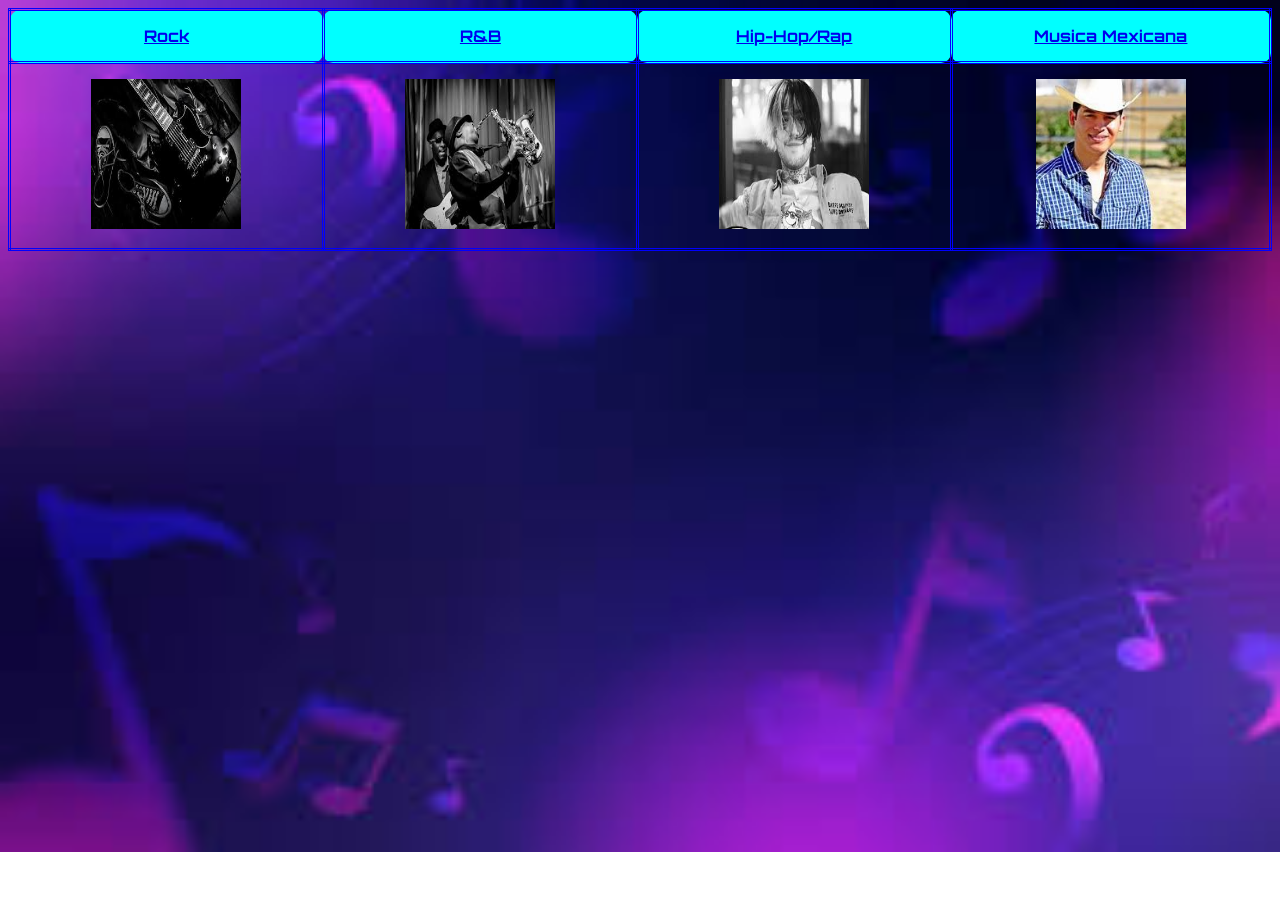
<file: index.html>
<!Doctype html>
<html>
<head>
   <meta charseft="UTF-8">
   <meta name="viewport" content="width=device-width, initial-scale=1.0">

<link rel="preconnect" href="https://fonts.googleapis.com">
<link rel="preconnect" href="https://fonts.gstatic.com" crossorigin>
<link href="https://fonts.googleapis.com/css2?family=Orbitron:wght@400..900&display=swap" rel="stylesheet">
<link rel="stylesheet" href="k.css">
   <title> LC </title>
  </head>

<style>
table 
{Border-Collapse: Collapse;
Width: 100%;

}
td,th

{border:3px solid blue;
border-radius:10px;
text-align:center;
border-style:double;
padding:15px;
 }
tr:nth-child(odd)
{background-color:cyan;}
        


body
{ background-image:URL("fn.jpg");
 background-repeat:no-repeat;
 background-size:cover;
}                       
</style>
  <body>
<table>
 <tr>
   <th> <a href="r.html"> Rock  </th> 
   <th> <a href="b.html"> R&B </th>
   <th> <a href="hp.html"> Hip-Hop/Rap </th>
 <th> <a href="mm.html"> Musica Mexicana </th> 
  
   
<tr>
     <td> <a href="r.html"> <Img src="r.jpg" height="150px" width="150px"> </a> </td>
     <td> <a href="b.html"> <Img src="b.jpg" height="150px" width="150px"> </a> </td>
     <td> <a href="hp.html"> <Img src="lil.jpg" height="150px" width="150px"> </td>
     <td> <a href="mm.html"> <Img src="mm.jpg" height="150px" width="150px"> </td>


</body>
</html>
</file>
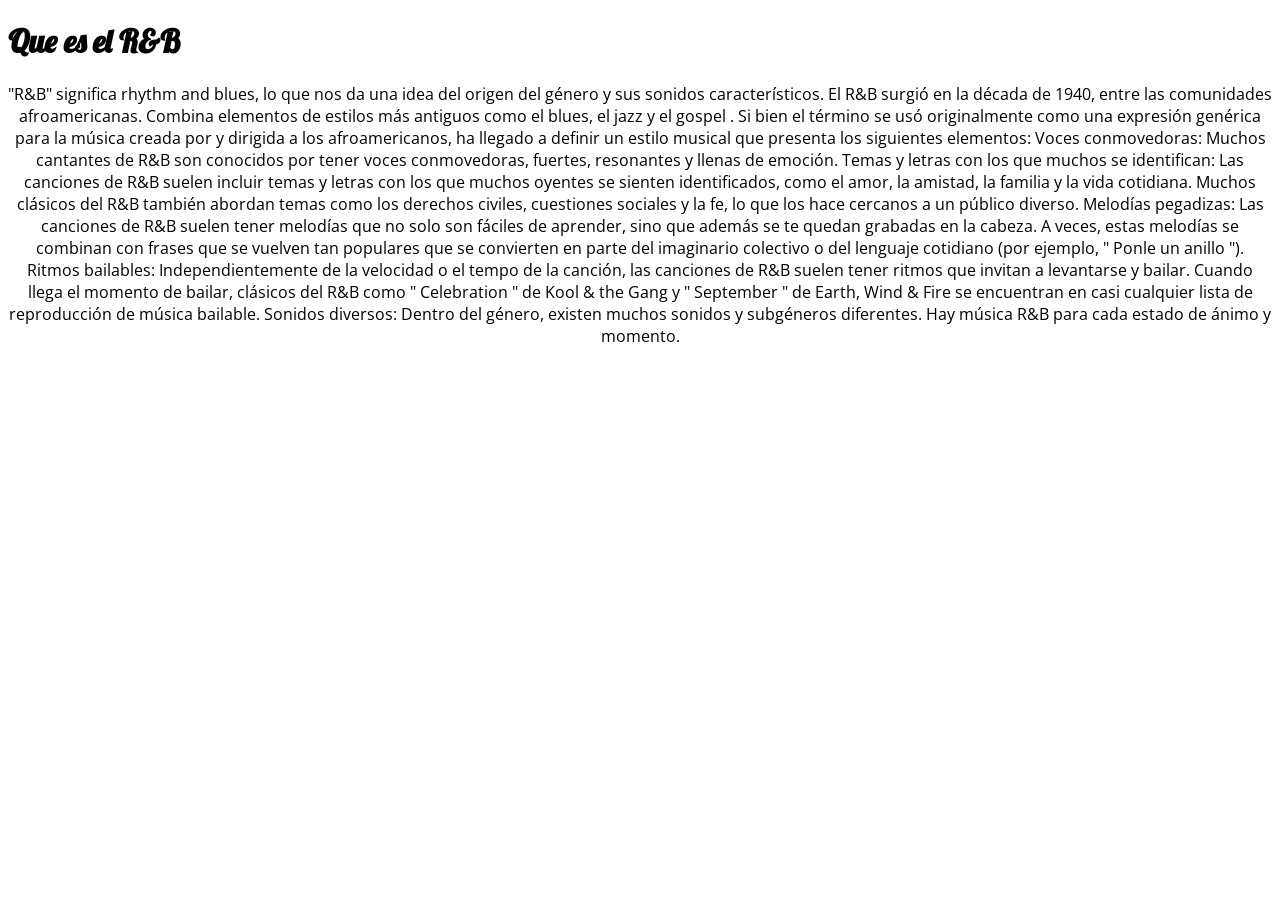
<file: b.html>
<!Doctype html>
<html>
<head>
   <meta charseft="UTF-8">
   <meta name="viewport" content="width=device-width, initial-service=1.0"
<link rel="preconnect" href="https://fonts.googleapis.com">
<link rel="preconnect" href="https://fonts.gstatic.com" crossorigin>
<link href="https://fonts.googleapis.com/css2?family=Lobster&family=Open+Sans:ital,wght@0,300..800;1,300..800&display=swap" rel="stylesheet">
 <link rel="stylesheet" href="a.css"> 

<link rel="preconnect" href="https://fonts.googleapis.com">
<link rel="preconnect" href="https://fonts.gstatic.com" crossorigin>
<link href="https://fonts.googleapis.com/css2?family=Lobster&display=swap" rel="stylesheet">
 <link rel="stylesheet" href="p.css">  

   <title> Luna </title>
  </head>
  <body>
<h1> Que es el R&B </h1>
<p align="center"> "R&B" significa rhythm and blues, lo que nos da una idea del origen del género y sus sonidos característicos. El R&B surgió en la década de 1940, entre las comunidades afroamericanas. Combina elementos de estilos más antiguos como el blues, el jazz y el gospel . Si bien el término se usó originalmente como una expresión genérica para la música creada por y dirigida a los afroamericanos, ha llegado a definir un estilo musical que presenta los siguientes elementos:

Voces conmovedoras: Muchos cantantes de R&B son conocidos por tener voces conmovedoras, fuertes, resonantes y llenas de emoción.
Temas y letras con los que muchos se identifican: Las canciones de R&B suelen incluir temas y letras con los que muchos oyentes se sienten identificados, como el amor, la amistad, la familia y la vida cotidiana. Muchos clásicos del R&B también abordan temas como los derechos civiles, cuestiones sociales y la fe, lo que los hace cercanos a un público diverso.
Melodías pegadizas: Las canciones de R&B suelen tener melodías que no solo son fáciles de aprender, sino que además se te quedan grabadas en la cabeza. A veces, estas melodías se combinan con frases que se vuelven tan populares que se convierten en parte del imaginario colectivo o del lenguaje cotidiano (por ejemplo, " Ponle un anillo ").
Ritmos bailables: Independientemente de la velocidad o el tempo de la canción, las canciones de R&B suelen tener ritmos que invitan a levantarse y bailar. Cuando llega el momento de bailar, clásicos del R&B como " Celebration " de Kool & the Gang y " September " de Earth, Wind & Fire se encuentran en casi cualquier lista de reproducción de música bailable.
Sonidos diversos: Dentro del género, existen muchos sonidos y subgéneros diferentes. Hay música R&B para cada estado de ánimo y momento.
 </p>

</body>
</html>
</file>
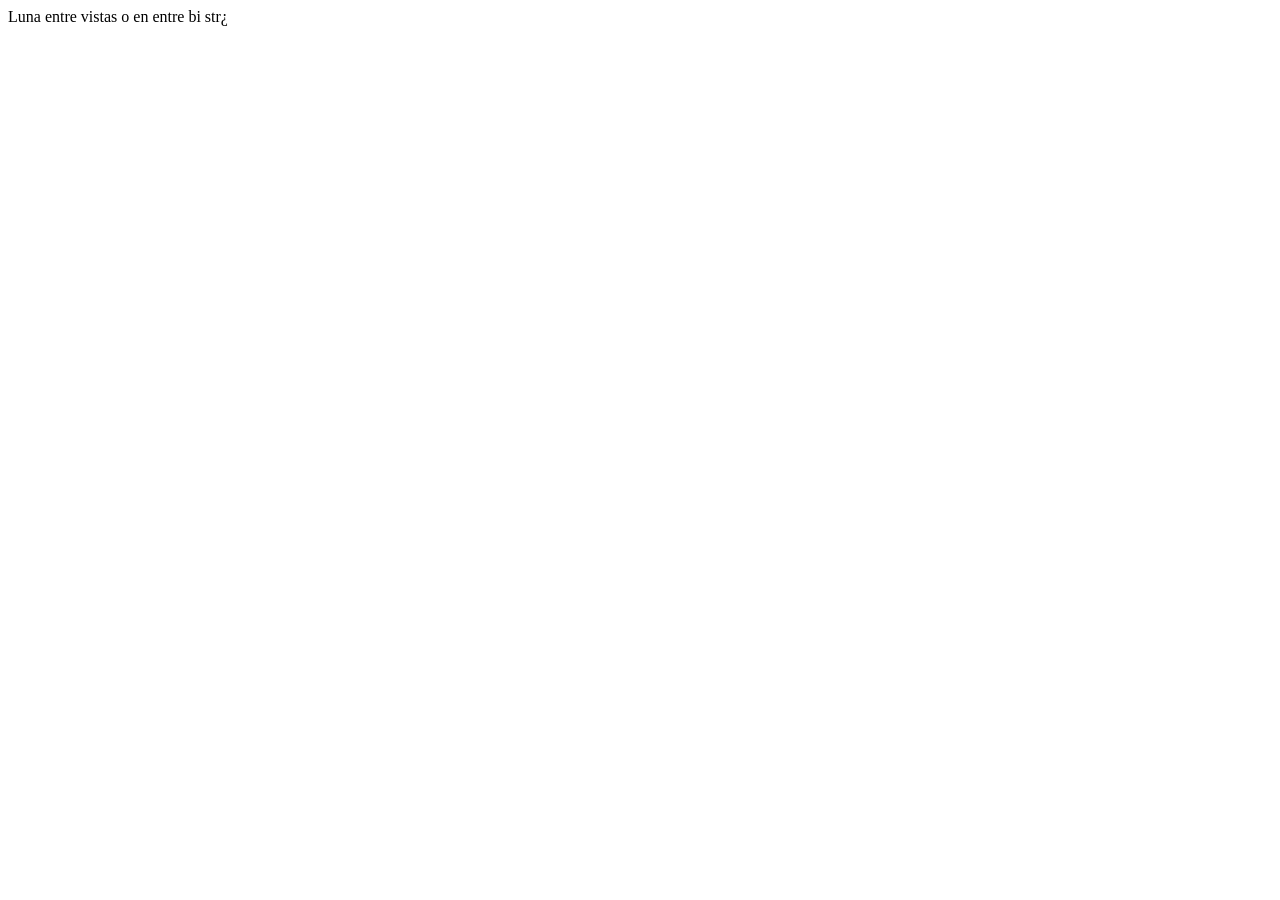
<file: e.html>
<!Doctype html>
<html>
<head>
   <meta charseft="UTF-8">
   <meta name="viewport" content="width=device-width, initial-sevice=1.0"
   <title> Luna </title>
  </head>
  <body>
 entre vistas o en entre bi str¿

</body>
</html>
</file>
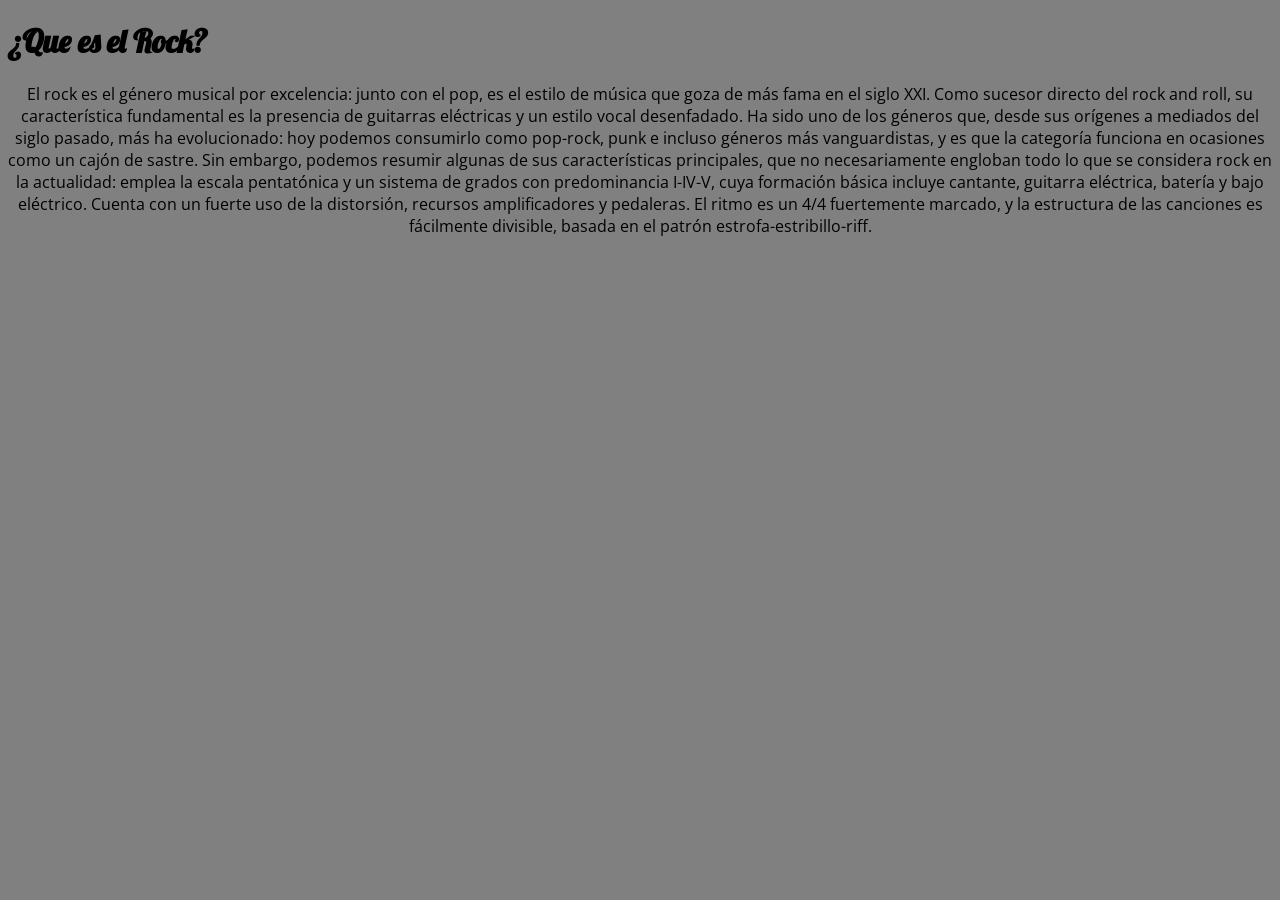
<file: r.html>
<!Doctype html>
<html>
<head>
   <meta charseft="UTF-8">
   <meta name="viewport" content="width=device-width, initial-initial=1.0">
 <link rel="preconnect" href="https://fonts.googleapis.com">
<link rel="preconnect" href="https://fonts.gstatic.com" crossorigin>
<link href="https://fonts.googleapis.com/css2?family=Lobster&family=Open+Sans:ital,wght@0,300..800;1,300..800&display=swap" rel="stylesheet">
 <link rel="stylesheet" href="a.css"> 

<link rel="preconnect" href="https://fonts.googleapis.com">
<link rel="preconnect" href="https://fonts.gstatic.com" crossorigin>
<link href="https://fonts.googleapis.com/css2?family=Lobster&display=swap" rel="stylesheet">
 <link rel="stylesheet" href="p.css">  
<title> Luna </title>
  </head>

<style>
body
{background-color:gray
}
</style>
 <body>
<h1>¿Que es el Rock?</h1>
<p align="center"> El rock es el género musical por excelencia: junto con el pop, es el estilo de música que goza de más fama 
en el siglo XXI. Como sucesor directo del rock and roll, su característica fundamental es 
la presencia de guitarras eléctricas y un estilo vocal desenfadado. Ha sido uno de los géneros que, 
desde sus orígenes a mediados del siglo pasado, más ha evolucionado: hoy podemos consumirlo como pop-rock,
 punk e incluso géneros más vanguardistas, y es que la categoría funciona en ocasiones como un cajón de sastre.
 Sin embargo, podemos resumir algunas de sus características principales, que no necesariamente engloban todo
 lo que se considera rock en la actualidad: emplea la escala pentatónica y un sistema de grados con predominancia
 I-IV-V, cuya formación básica incluye cantante, guitarra eléctrica, batería y bajo eléctrico.
 Cuenta con un fuerte uso de la distorsión, recursos amplificadores y pedaleras. 
El ritmo es un 4/4 fuertemente marcado, y la estructura de las canciones es fácilmente divisible, 
basada en el patrón estrofa-estribillo-riff. </p>
</body>
</html>
</file>
<file: k.css>
th {
font-family: "Orbitron", sans-serif;
}
</file>
<file: a.css>
p
{ font-family: "Open Sans", sans-serif;
}
</file>
<file: p.css>
h1
{font-family: "Lobster", sans-serif;
}
</file>
